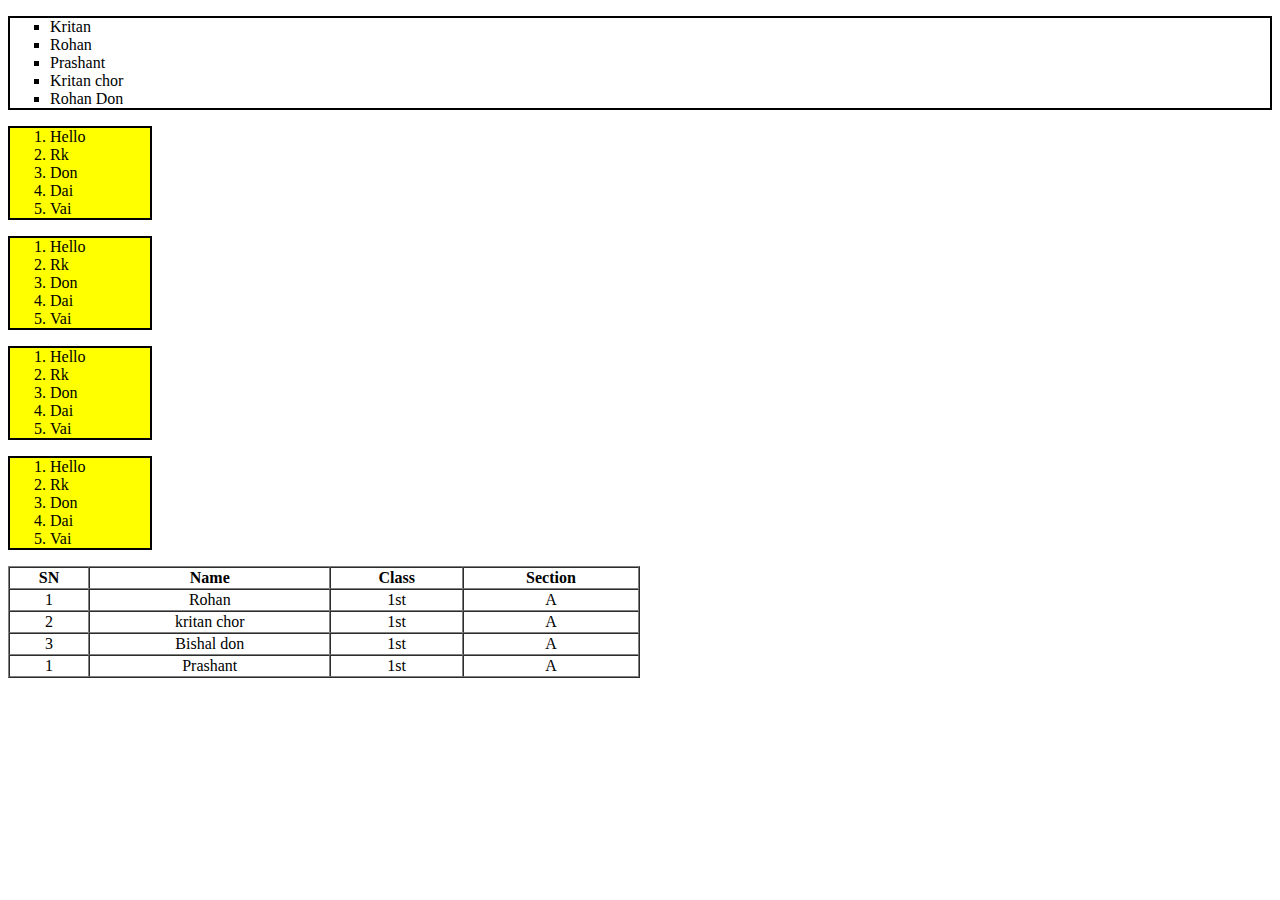
<file: rohasn.html>
<!DOCTYPE html>
<html lang="en">
<head>
    <meta charset="UTF-8">
    <meta http-equiv="X-UA-Compatible" content="IE=edge">
    <meta name="viewport" content="width=device-width, initial-scale=1.0">
    <title>Document</title>
    <link rel="stylesheet" href="style.css">
</head>
<body>
    <div>
        <ul class="ulist">

            <li>Kritan</li>
        <li>Rohan</li>
<li>Prashant</li>
<li>Kritan chor</li>
<li>Rohan Don</li>
          </ul>
<ol class="olist">
    <li>Hello</li>
<li>Rk</li>
<li>Don</li>
<li>Dai</li>
<li>Vai</li>
</ol>
<ol class="olist">
    <li>Hello</li>
<li>Rk</li>
<li>Don</li>
<li>Dai</li>
<li>Vai</li>
</ol>
<ol class="olist">
    <li>Hello</li>
<li>Rk</li>
<li>Don</li>
<li>Dai</li>
<li>Vai</li>
</ol>
<ol class="olist">
    <li>Hello</li>
<li>Rk</li>
<li>Don</li>
<li>Dai</li>
<li>Vai</li>
</ol>
    </div>
    <table border="1px"  style="text-align: center; width: 50%; padding: 0px 0px;">
        <tr>
            <th>SN</th>
            <th>Name</th>
            <th>Class</th>
            <th>Section</th>
        </tr>
        <tr>
            <td>1</td>
            <td>Rohan</td>
            <td>1st</td>
            <td>A</td>
                </tr>
                 <tr>
            <td>2</td>
            <td>kritan chor</td>
            <td>1st</td>
            <td>A</td>
                </tr>
                 <tr>
            <td>3</td>
            <td>Bishal don</td>
            <td>1st</td>
            <td>A</td>
                </tr>
                 <tr>
            <td>1</td>
            <td>Prashant</td>
            <td>1st</td>
            <td>A</td>
                </tr>
    </table>
</body>
</html>
</file>
<file: style.css>
.ulist{
border: 2px solid black;
list-style: square;
}

.olist{
border: 2px solid black;
width: 100px;
background-color: yellow;
}
table{
	padding: 10px 10px;
	border-spacing: 0px;
	border-collapse: 100px;
}
</file>
